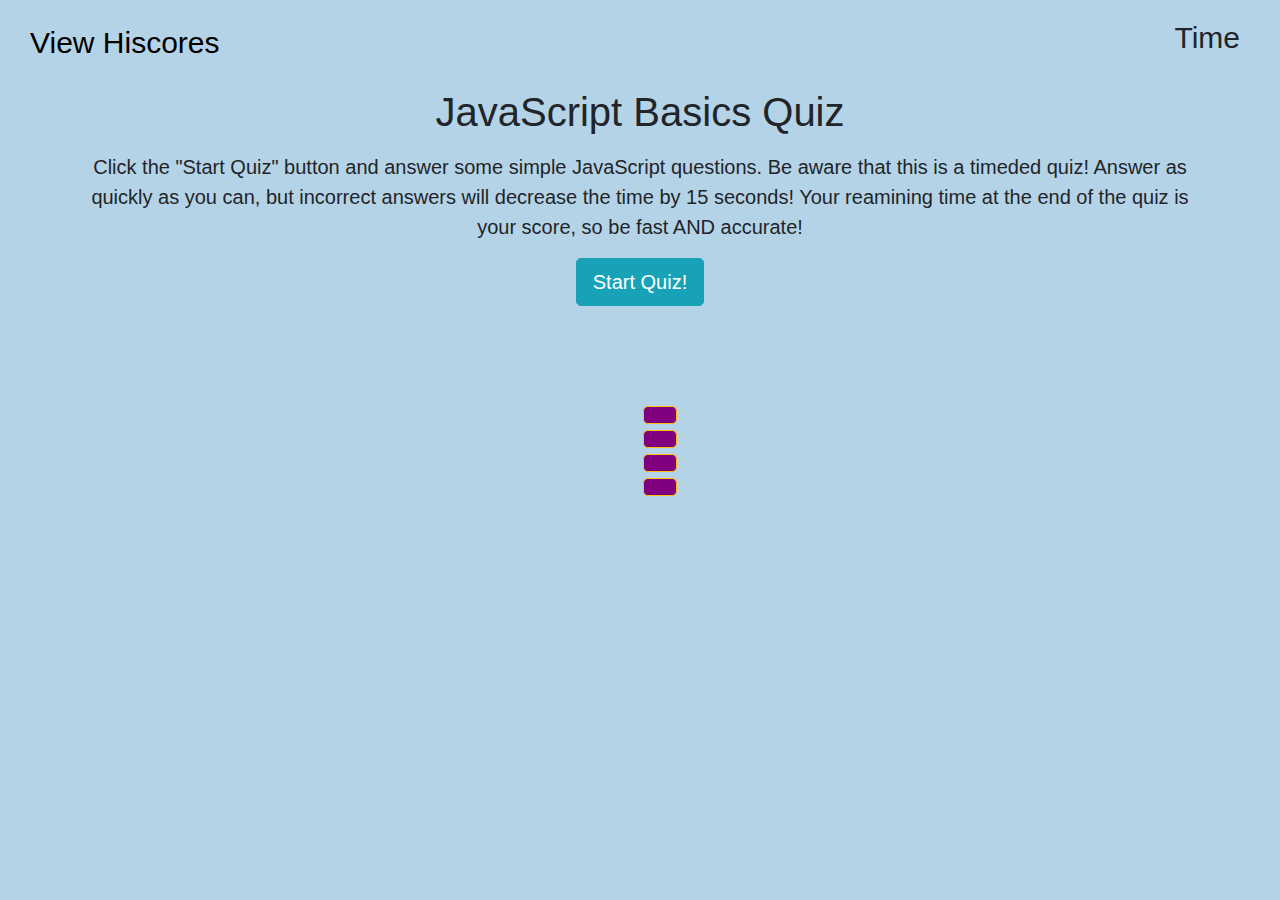
<file: index.html>
<!DOCTYPE html>
<html lang="en">
  <head>
    <meta charset="UTF-8" />
    <meta name="viewport" content="width=device-width, initial-scale=1.0" />
    <meta http-equiv="X-UA-Compatible" content="ie=edge" />
    <link rel="stylesheet" href="https://stackpath.bootstrapcdn.com/bootstrap/4.3.1/css/bootstrap.min.css" integrity="sha384-ggOyR0iXCbMQv3Xipma34MD+dH/1fQ784/j6cY/iJTQUOhcWr7x9JvoRxT2MZw1T" crossorigin="anonymous">
    <link rel="stylesheet" href="assets/css/styles.css">
    <title>Code Quiz!</title>
  </head>

  <body class="background">
    <div id="placeholder" class="jumbotron">
      <div class="container">
          <br>
        <h1 class="display-6">JavaScript Basics Quiz</h1>
        <h2 class="display-6" id="timer">Time</h2>
        <div class="display-6" id="hiscores">
          <p><a href="hiscores.html" class="hiscores1">View Hiscores</a></p>
        </div>
        <p class="lead" id="rules">
          Click the "Start Quiz" button and answer some simple JavaScript
          questions. Be aware that this is a timeded quiz! Answer as quickly as
          you can, but incorrect answers will decrease the time by 15 seconds!
          Your reamining time at the end of the quiz is your score, so be fast
          AND accurate!
        </p>
        <button type="button" id="startQuiz" class="btn btn-info btn-lg">
          Start Quiz!
        </button>
      </div>
    </div>

    <ul>
      <button
        type="button"
        id="one"
        class="btn btn-success btn-outline-warning btn-lg"
      ></button>
      <br />
      <button
        type="button"
        id="two"
        class="btn btn-success btn-outline-warning btn-lg"
      ></button>
      <br />
      <button
        type="button"
        id="three"
        class="btn btn-success btn-outline-warning btn-lg"
      ></button>
      <br />
      <button
        type="button"
        id="four"
        class="btn btn-success btn-outline-warning btn-lg"
      ></button>
    </ul>

    <script src="https://cdnjs.cloudflare.com/ajax/libs/jquery/3.4.1/jquery.min.js"></script>

    <script src="questions.js"></script>
  </body>
</html>
</file>
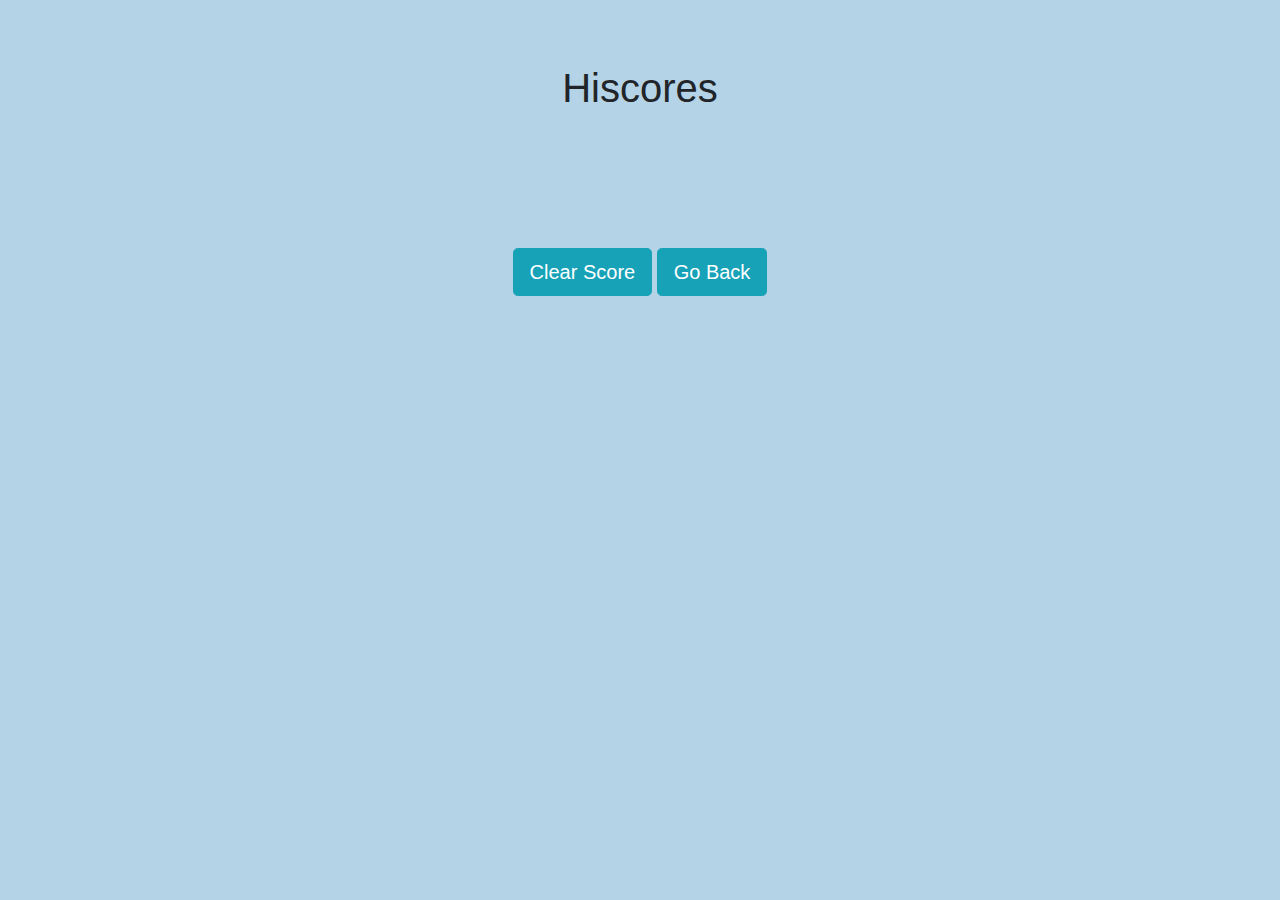
<file: hiscores.html>
<!DOCTYPE html>
<html lang="en">
  <head>
    <meta charset="UTF-8" />
    <meta name="viewport" content="width=device-width, initial-scale=1.0" />
    <meta http-equiv="X-UA-Compatible" content="ie=edge" />
    <link
      rel="stylesheet"
      href="https://stackpath.bootstrapcdn.com/bootstrap/4.3.1/css/bootstrap.min.css"
      integrity="sha384-ggOyR0iXCbMQv3Xipma34MD+dH/1fQ784/j6cY/iJTQUOhcWr7x9JvoRxT2MZw1T"
      crossorigin="anonymous"
    />
    <link rel="stylesheet" href="assets/css/styles.css" />
    <title>Hiscores</title>
  </head>

  <body class="background">
    <div id="placeholder" class="jumbotron">
      <div class="container">
        <h1 class="display-6">Hiscores</h1>
        <p id="finalScore">  </p>
      </div>
    </div>

    <br>

    <button type="button" id="clearScore" class="btn btn-info btn-lg">
        Clear Score
    </button>

    <button type="button" id="goBack" class="btn btn-info btn-lg" onclick="window.location.href='index.html'">
      Go Back
    </button>

    <script src="questions.js"></script>
  </body>
</html>
</file>
<file: assets/css/styles.css>
.background {
    background-color: #B5D3E7;
    text-align: center;
    word-wrap: break-word;
}

.jumbotron {
    background: none;
}

.hiscores1 {
    position: absolute;
    top: 20px;
    left: 30px;
    color: black;
    font-size: 30px;
}

a:hover {
    color: black;
    font-size: 31px;
}

.btn-success {
    background-color: purple;
}

#timer {
    font-size: 30px;
    position: absolute;
    top: 20px;
    right: 40px;
}
</file>
